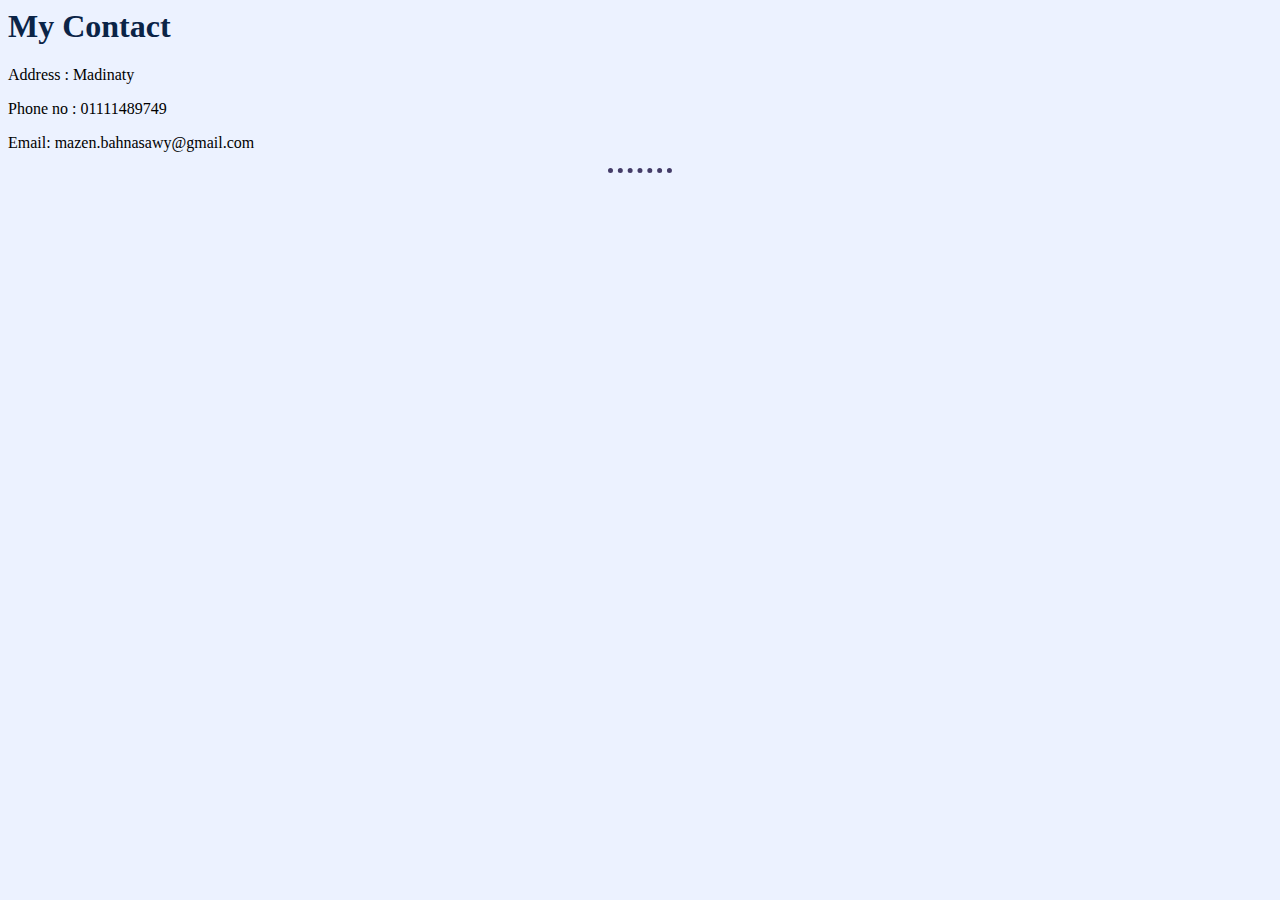
<file: ContactMe.html>
<!DOCTYPE.html>
<html>

<head>
  <meta charset="utf-8">
  <title>Contact Info</title>
   <link rel="stylesheet" href="./CSS\Styles.css">
</head>
<body>
    <h1>My Contact</h1>
    <p> Address : Madinaty</p>
    <p>Phone no : 01111489749 </p>
    <p>Email: mazen.bahnasawy@gmail.com</p>
    <hr>

</body>
</html>
</file>
